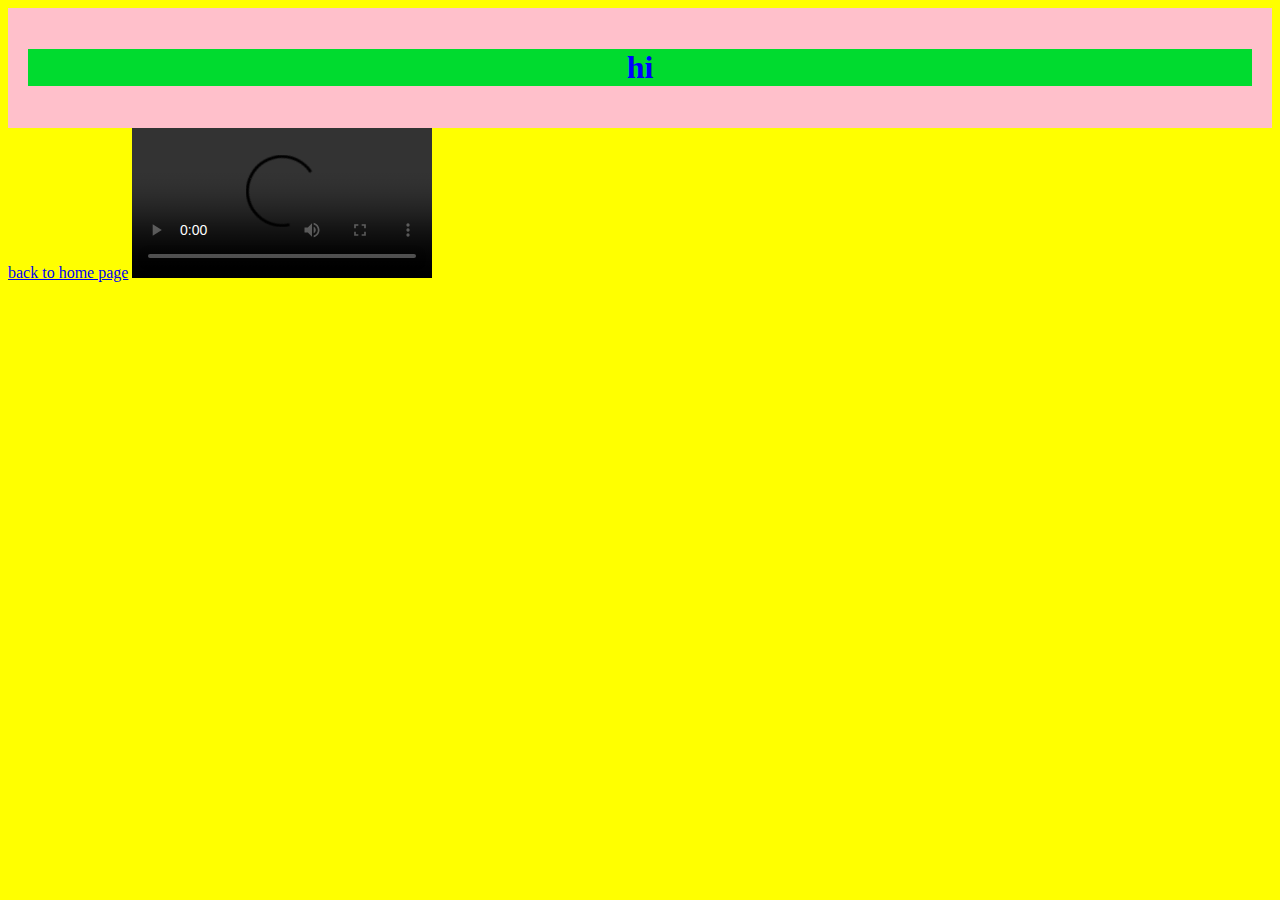
<file: Subpages/HTMLPage2.html>
﻿<!DOCTYPE html>

<html lang="en" xmlns="http://www.w3.org/1999/xhtml">
<head>
    <meta charset="utf-8" />
    <title></title>
	<link rel="stylesheet"type="text/css"href="../Styles/StyleSheet1.css">
</head>
<body>
	<header>
		<h1>hi</h1>
	</header>
	<a href="../index.html">back to home page</a>
	<video controls>
		<source src="https://www.youtube.com/watch?v=kDOZGqsTCgw" type="video/mp4">
	</video>
</body>
</html>
</file>
<file: Styles/StyleSheet1.css>
﻿body {
	background-color: yellow;
	color:blue;
}
div {
	background-color:LightSkyBlue;
}
h1 {
	text-align:center;
	background-color:#00db2f;
}
h5 {
	text-align:center;
}
img {
	align-items:center;
}
#explosionText{
	background-image:url(https://i.ytimg.com/vi/jar1LTxxAeM/maxresdefault.jpg);
	background-size:fill;
}
#explosion{
	background-image:url(https://i.ytimg.com/vi/jar1LTxxAeM/maxresdefault.jpg);
	background-repeat: no-repeat;
	background-width: 100%;
}
td,th {
	border: 1px solid #dddddd;
	padding: 8px;
}
header{
	background-color:pink;
	padding: 20px;
}
nav{
	float: both;
    background: #ccc;
    padding: 20px;
}
.navElement {
	box-sizing:borderbox;
	float:left;
	size:33%;
	padding: 10px;
	background-color:green;
}
section{
	float:left;
	background:purple;
}
</file>
